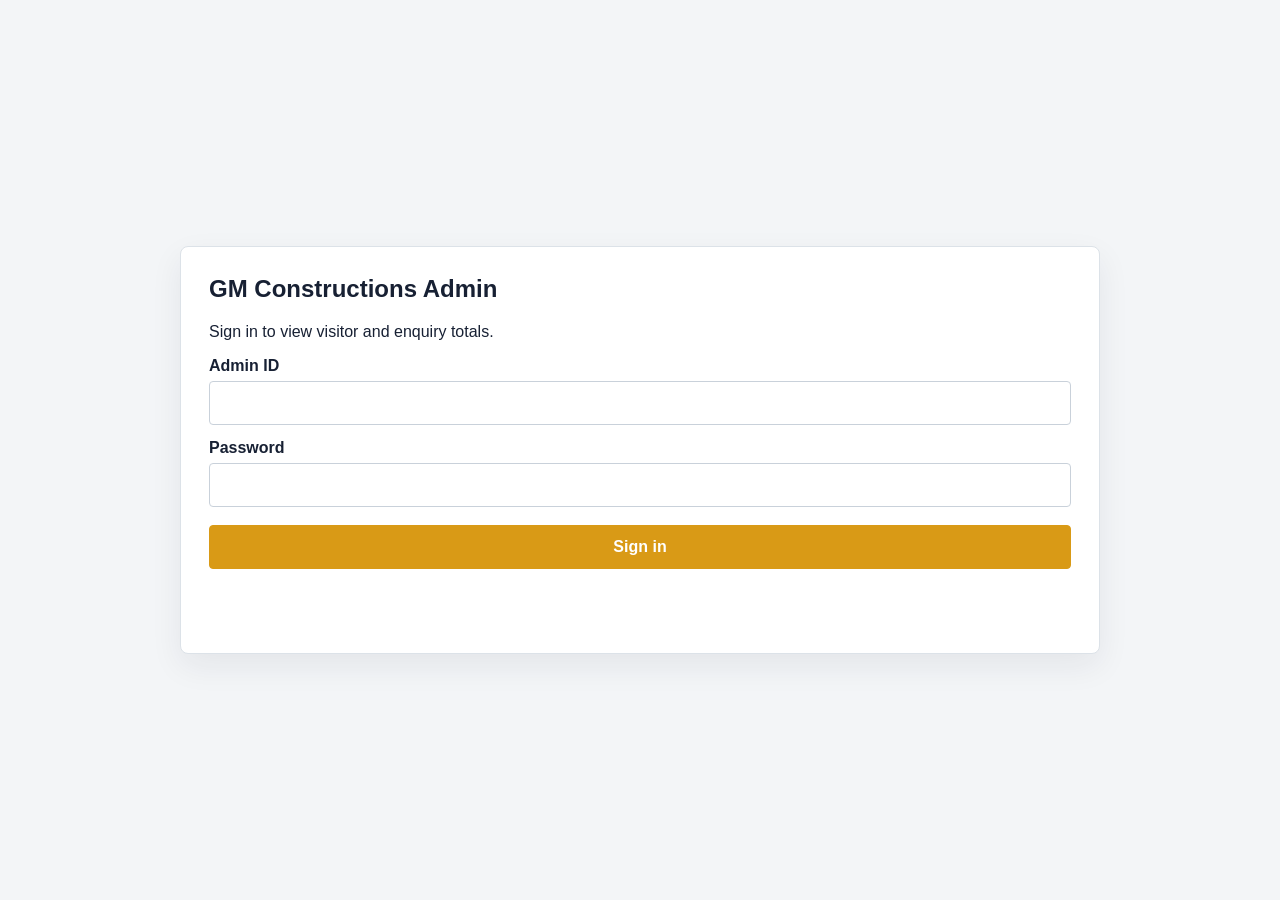
<file: admin.html>
<!DOCTYPE html>
<html lang="en">
<head>
  <meta charset="UTF-8">
  <meta name="viewport" content="width=device-width, initial-scale=1.0">
  <title>GM Constructions Admin</title>
  <style>
    :root { font-family: Segoe UI, sans-serif; color: #172033; background: #f3f5f7; }
    body { margin: 0; min-height: 100vh; display: grid; place-items: center; }
    main { width: min(920px, calc(100% - 32px)); }
    .panel { background: white; padding: 28px; border: 1px solid #dce2e8; border-radius: 8px; box-shadow: 0 12px 32px #17203312; }
    h1 { margin-top: 0; } label { display: block; margin: 14px 0 6px; font-weight: 600; }
    input, button { box-sizing: border-box; width: 100%; padding: 12px; border: 1px solid #c9d1da; border-radius: 4px; font: inherit; }
    button { margin-top: 18px; background: #d99a16; border-color: #d99a16; color: #fff; cursor: pointer; font-weight: 700; }
    .error { color: #b42318; min-height: 24px; } .hidden { display: none; }
    .stats { display: grid; grid-template-columns: repeat(2, 1fr); gap: 16px; margin: 24px 0; }
    .stat { padding: 20px; background: #172033; color: #fff; border-radius: 6px; } .stat strong { display: block; font-size: 2.5rem; }
    table { width: 100%; border-collapse: collapse; } th, td { text-align: left; padding: 10px 6px; border-bottom: 1px solid #e5e7eb; vertical-align: top; }
    @media (max-width: 600px) { .stats { grid-template-columns: 1fr; } .panel { padding: 20px; } }
  </style>
</head>
<body>
  <main>
    <section class="panel" id="loginPanel">
      <h1>GM Constructions Admin</h1>
      <p>Sign in to view visitor and enquiry totals.</p>
      <form id="loginForm">
        <label for="adminId">Admin ID</label>
        <input id="adminId" required autocomplete="username">
        <label for="adminPassword">Password</label>
        <input id="adminPassword" type="password" required autocomplete="current-password">
        <button type="submit">Sign in</button>
      </form>
      <p class="error" id="loginError"></p>
    </section>
    <section class="panel hidden" id="dashboardPanel">
      <h1>Dashboard</h1>
      <div class="stats"><div class="stat">Visitors<strong id="visitCount">0</strong></div><div class="stat">Interested customers<strong id="interestCount">0</strong></div></div>
      <table><thead><tr><th>Date</th><th>Name</th><th>Phone</th><th>Project</th><th>Location</th></tr></thead><tbody id="enquiryRows"></tbody></table>
      <button type="button" id="logoutButton">Sign out</button>
      <p class="error" id="dashboardError"></p>
    </section>
  </main>
  <script>
    const apiBaseUrl = window.location.origin;
    const loginPanel = document.getElementById('loginPanel');
    const dashboardPanel = document.getElementById('dashboardPanel');
    const loginError = document.getElementById('loginError');
    const dashboardError = document.getElementById('dashboardError');
    document.getElementById('loginForm').addEventListener('submit', async event => {
      event.preventDefault(); loginError.textContent = '';
      try {
        const response = await fetch(`${apiBaseUrl}/api/admin/login`, { method: 'POST', headers: { 'Content-Type': 'application/json' }, body: JSON.stringify({ id: adminId.value, password: adminPassword.value }) });
        const result = await response.json(); if (!response.ok) throw new Error(result.error || 'Login failed');
        sessionStorage.setItem('gmAdminToken', result.token); await loadDashboard();
      } catch (error) { loginError.textContent = error.message; }
    });
    async function loadDashboard() {
      dashboardError.textContent = '';
      try {
        const response = await fetch(`${apiBaseUrl}/api/admin/stats`, { headers: { 'X-Admin-Token': sessionStorage.getItem('gmAdminToken') || '' } });
        const result = await response.json(); if (!response.ok) throw new Error(result.error || 'Unable to load dashboard');
        visitCount.textContent = result.visits; interestCount.textContent = result.interested;
        enquiryRows.innerHTML = result.enquiries.map(item => `<tr><td>${new Date(item.date).toLocaleString()}</td><td>${escapeHtml(item.name)}</td><td>${escapeHtml(item.phone)}</td><td>${escapeHtml(item.projectType)}</td><td>${escapeHtml(item.location)}</td></tr>`).join('');
        loginPanel.classList.add('hidden'); dashboardPanel.classList.remove('hidden');
      } catch (error) { sessionStorage.removeItem('gmAdminToken'); dashboardError.textContent = error.message; }
    }
    function escapeHtml(value) { return String(value || '').replace(/[&<>"']/g, character => ({ '&': '&amp;', '<': '&lt;', '>': '&gt;', '"': '&quot;', "'": '&#039;' }[character])); }
    logoutButton.addEventListener('click', () => { sessionStorage.removeItem('gmAdminToken'); dashboardPanel.classList.add('hidden'); loginPanel.classList.remove('hidden'); });
    if (sessionStorage.getItem('gmAdminToken')) loadDashboard();
  </script>
</body>
</html>
</file>
